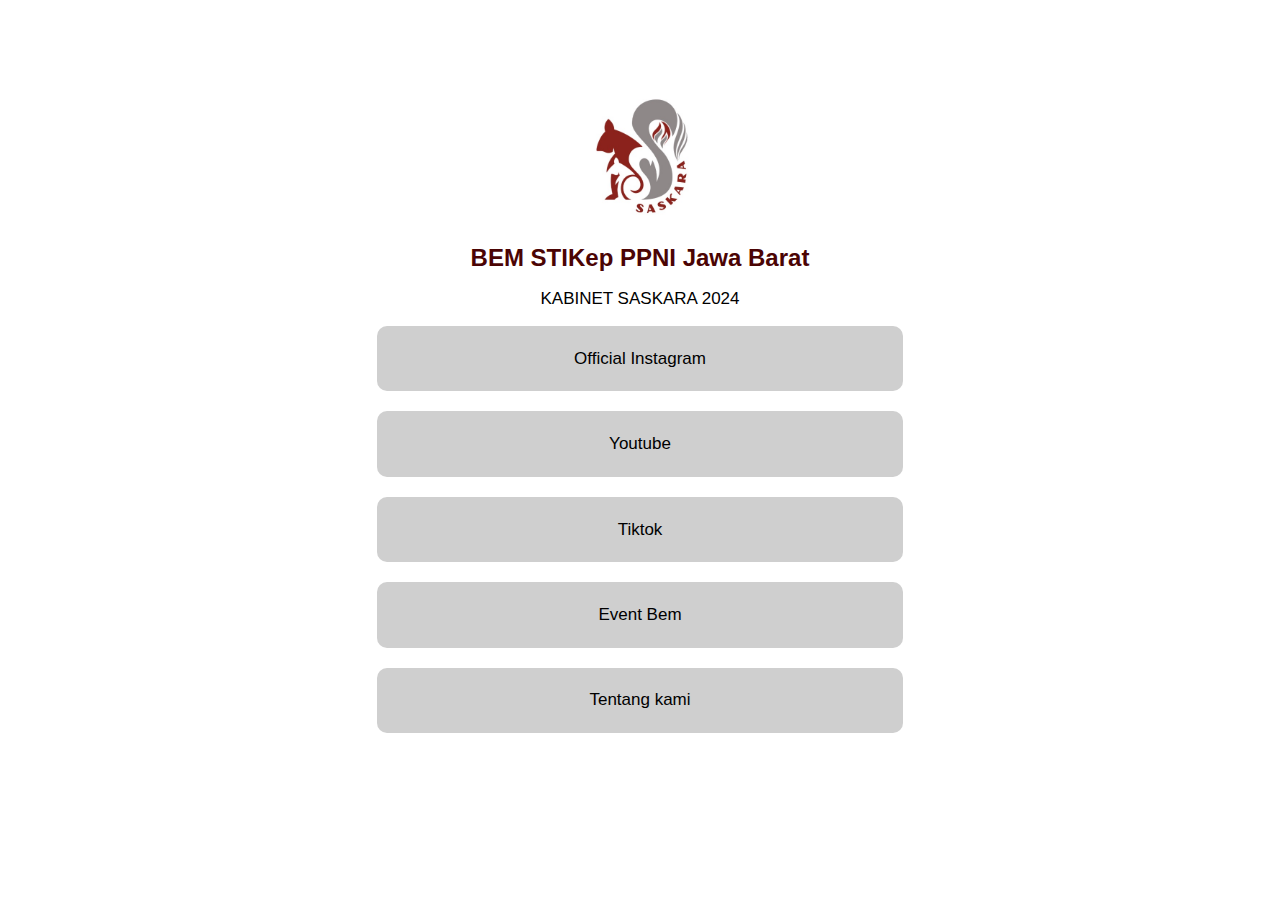
<file: index.html>
<!DOCTYPE html>
<html lang="en">
<head>
    <meta charset="UTF-8">
    <meta name="viewport" content="width=device-width, initial-scale=1.0">
    <title>BEM STIKep</title>
    <link rel="stylesheet" href="stylemain.css">
</head>
<body>
    <div class="header">
        <img src="Logo.jpg">
        <h2>BEM STIKep PPNI Jawa Barat</h2>
        <p>KABINET SASKARA 2024</p>
        <a href="https://www.instagram.com/bem_stikepppnijabar?igsh=MWNoYjI5N3VmNzl4cQ==" class="a">Official Instagram</a>
        <br>
        <a href="https://youtube.com/@bem_stikepppnijabar?si=b_lLr0VdJXb21KF2" class="b">Youtube</a>
        <br>
        <a href="https://www.tiktok.com/@bem_stikepppnijabar?_t=8kbqrBGznDb&_r=1" class="c">Tiktok</a>
        <br>
        <a href="https://www.instagram.com/eventbem_stikepppni2024?igsh=dDBjMWtvbnFuMTJ5" class="d">Event Bem</a>
        <br>
        <a href="Bem.html" class="e">Tentang kami</a>
    </div>
</body>
</html>
</file>
<file: stylemain.css>
/* Style */

body {
    font-family: Arial, Helvetica, sans-serif;
    font-size: 17px;
    text-align: center;
    margin: 4px;
    padding: 5px;
    background: #ffffff;
}

a {
    color: rgb(0, 0, 0);
}

.header {
    margin-top: 50px;
}

.header h2 {
    color: rgb(75, 4, 4);
    font-size: 24px;
    margin-top: auto;
    margin-bottom: auto;
}

.header a.a,
.header a.b,
.header a.c,
.header a.d,
.header a.e {
    display: block;
    margin: auto;
    min-width: 300px;
    max-width: 500px;
    background-color: rgb(207, 207, 207);
    padding-left: 1%;
    padding-right: 1%;
    padding-top: 1.8%;
    padding-bottom: 1.8%;
    border-radius: 10px;
    text-decoration: none;
}

.header img {
    width: 180px;
    border-radius: 100%;
}

.header a:hover {
    text-decoration: underline;
    background-color: red;
}
</file>
